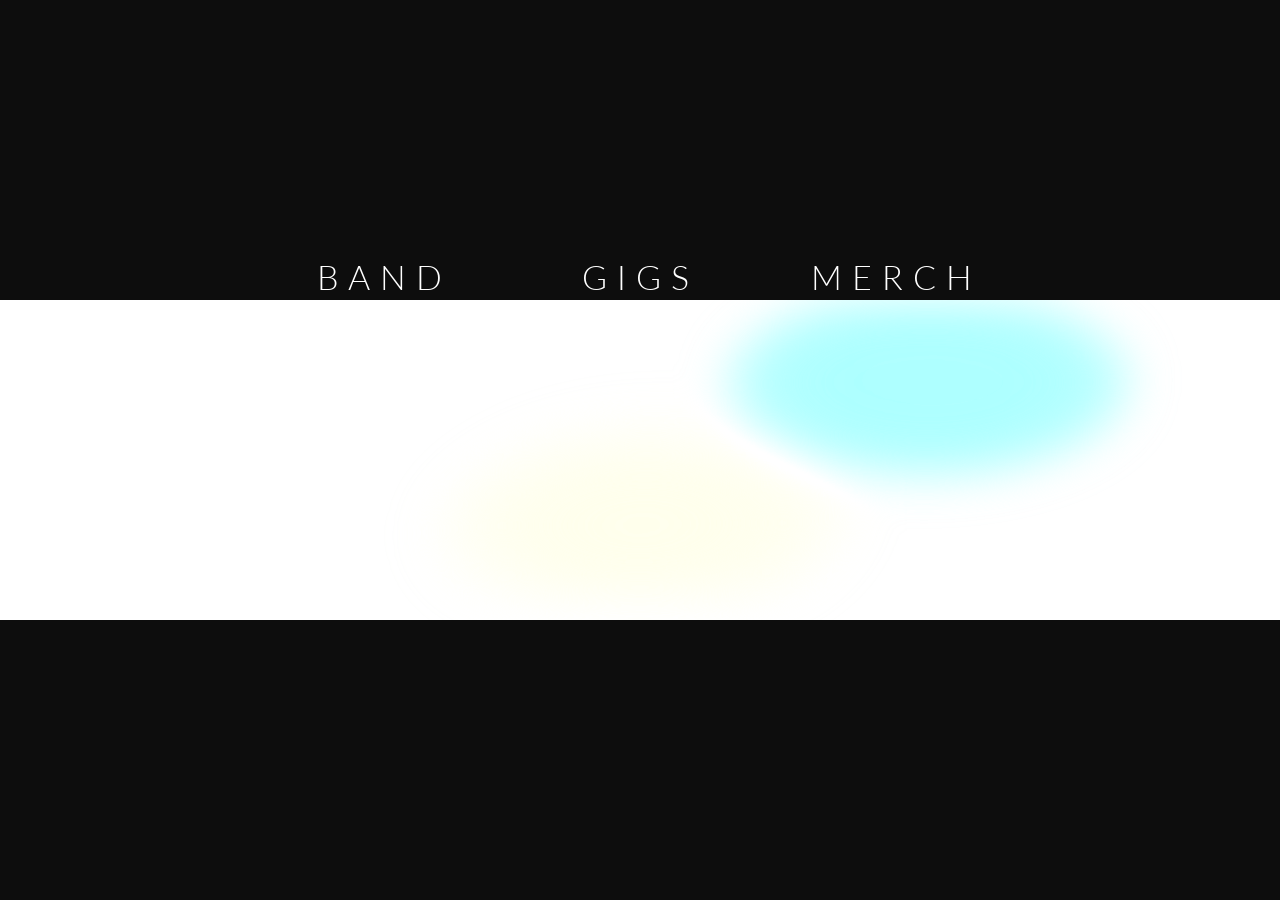
<file: index.html>
<!DOCTYPE html>
<html lang="en" dir="ltr">
  <head>
    <meta charset="utf-8">
    <!-- Meta Needed for mediaqueries -->
    <meta name="viewport" content="width=device-width, initial-scale=1, minimum-scale=1" />
    <title>Small Fry</title>
    <link rel="stylesheet" type="text/css" href="css/eric-meyer-reset.css">
    <link rel="stylesheet" type="text/css" href="css/ungrid.css">
    <link rel="stylesheet" type="text/css" href="css/styles.css">
    <link rel="stylesheet" type="text/css" href="css/mediaqueries.css">
    <link href="https://fonts.googleapis.com/css?family=Lato:100,300,400" rel="stylesheet">
    <link href="https://fonts.googleapis.com/css2?family=VT323&display=swap" rel="stylesheet">
    <script type="text/javascript" src="jquery.js"></script>
    <script src="script.js"></script>
    <script src="watercolour.js" defer></script>
    <link rel="shortcut icon" type="image/jpg" href="img/favicon.ico"/>
  </head>
  <body>
    <div id="scroll-snap">
      <div class="row homepage homepage-links row-top scroll-snap-child" id="row-top">
        <div class="col col-links-margin"></div>
        <div class="col col-links"><a href="#band-members"><h1 id="links">BAND</h1></a></div>
        <div class="col col-links"><a href="dates.html"><h1 id="links">GIGS</h1></a></div>
        <div class="col col-links"><a href="#"><h1 id="links"> MERCH</h1></a></div>
        <div class="col col-links-margin"></div>
      </div>
      <canvas id="canvas"></canvas>
      <div class="row homepage row-middle" id="row-middle">
        <div class="col" id="logo-text">
          <img src="img/text.png" alt="Small Fry Text Title"></img>
          <div class="pixel">
            <img id="pixel-odd" src="img/pixel/S.gif" alt="Sean Pixel Art Gif"></img>
            <img id="pixel-even" src="img/pixel/M.gif" alt="Meg Pixel Art Gif"></img>
            <img id="pixel-odd" src="img/pixel/A.gif" alt="Alfie Pixel Art Gif"></img>
            <img id="pixel-even" src="img/pixel/W.gif" alt="Will Pixel Art Gif"></img>
          </div>
          <!--<img src="img/band-gif.gif" alt="Small Fry Pixel Gif"></img>-->
        </div>
      </div>
      <div class="row homepage row-bottom" id="row-bottom">
        <div class="col"></div>
      </div>

      <div id="band-members">
        <!-- Band Members-->
        <div class="row homepage-member homepage-alfie scroll-snap-child">
          <!-- to add:
            - Vids
          -->
          <div class="col homepage-alfie">
            <h1>Alfie</h1>
            <h2>Rhythm Guitar & (Sort of) Bass</h2>
            <p>
              - I am also here<br>
              - Don't ask him how the 'bass' setup works<br>
            </p>
            <img id="member-img" src="img/pixel/A.gif" alt="Alfie Pixel Art Gif"></img>
          </div>
        </div>

        <div class="row homepage-member homepage-meg scroll-snap-child">
          <!-- to add:
            - Solo EP
          -->
          <div class="col homepage-meg">
            <h1>Meg</h1>
            <h2>Lead Singer</h2>
            <p>
              - The best lead singer in the world<br>
              - Has actually released music<br>
            </p>
            <img id="member-img" src="img/pixel/M.gif" alt="Meg Pixel Art Gif"></img>
          </div>
        </div>

        <div class="row homepage-member homepage-sean scroll-snap-child">
          <!-- to add:
            - Smash
          -->
          <div class="col homepage-sean">
            <h1>Sean</h1>
            <h2>Lead Guitar</h2>
            <p>
              - The best lead guitarist in the world<br>
              - Soon to be the #1 Smash player (Somebody stop him please)<br>
              - Can do a kickflip<br>
            </p>
            <img id="member-img" src="img/pixel/S.gif" alt="Sean Pixel Art Gif"></img>
          </div>
        </div>

        <div class="row homepage-member homepage-will scroll-snap-child">
          <!-- to add:
            - FaceIt?
          -->
          <div class="col homepage-will">
            <h1>Will</h1>
            <h2>Drummer</h2>
            <p>
              - The best drummer in the world<br>
              - Plays CS2 (Somebody stop him please)<br>
            </p>
            <img id="member-img" src="img/pixel/W.gif" alt="Will Pixel Art Gif"></img>
          </div>
        </div>
      </div>
    </div>
  </body>
</html>
</file>
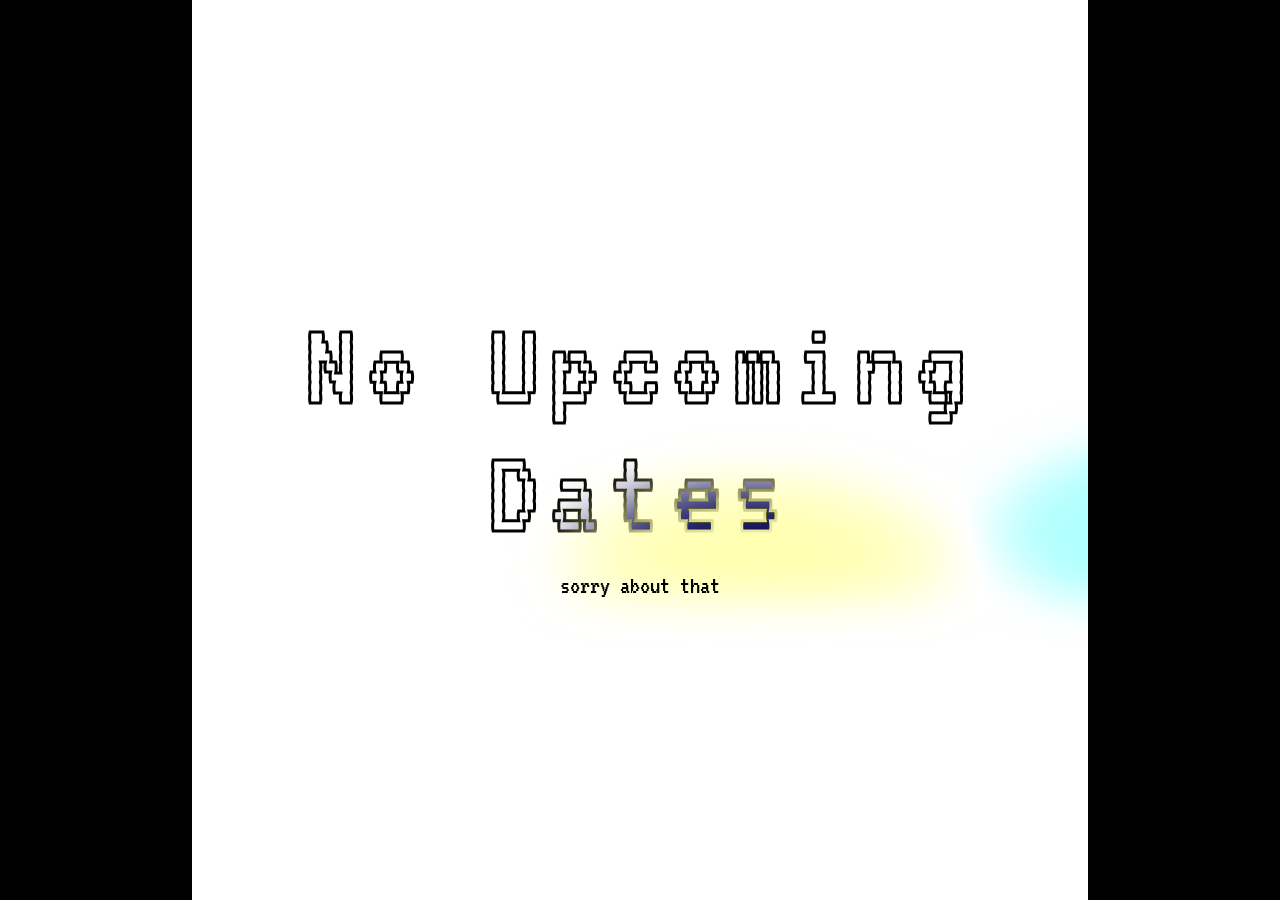
<file: dates.html>
<!DOCTYPE html>
<html lang="en" dir="ltr">
  <head>
    <meta charset="utf-8">
    <!-- Meta Needed for mediaqueries -->
    <meta name="viewport" content="width=device-width, initial-scale=1, minimum-scale=1" />
    <title>Small Fry</title>
    <link rel="stylesheet" type="text/css" href="css/eric-meyer-reset.css">
    <link rel="stylesheet" type="text/css" href="css/ungrid.css">
    <link rel="stylesheet" type="text/css" href="css/styles.css">
    <link rel="stylesheet" type="text/css" href="css/mediaqueries.css">
    <link href="https://fonts.googleapis.com/css?family=Lato:100,300,400" rel="stylesheet">
    <link href="https://fonts.googleapis.com/css2?family=VT323&display=swap" rel="stylesheet">
    <script type="text/javascript" src="jquery.js"></script>
    <script src="script.js"></script>
    <script src="watercolour.js" defer></script>
    <link rel="shortcut icon" type="image/jpg" href="img/favicon.ico"/>
  </head>
  <body>
    <div class="row row-dates">
      <div class="col col-margin"></div>
      <div class="col dates-centre">
        <canvas id="canvas"></canvas>
        <a href="index.html">
          <h1>No Upcoming Dates</h1>
        </a>
        <br>
        <h2>sorry about that</h2>
      </div>
      <div class="col col-margin"></div>
    </div>
  </body>
</html>
</file>
<file: css/ungrid.css>
/* Ungrid - The simplest responsive css grid http://chrisnager.github.io/ungrid */
@media (min-width: 30em) {
    .row { width: 100%; display: table; table-layout: fixed; }
    .col { display: table-cell; }
}
</file>
<file: css/styles.css>
/* CSS Variables or "Custom Properties" */
:root {
  /* https://www.w3schools.com/colors/colors_picker.asp If needed for BG colours */
  --bg-1: #cedede;
  --bg-2: #a1c8d6;
  --bg-3: #8cd1d1;
  --bg-4: #4bb8b8;
  --bg-5: #38a6a6;
}

html {
  /*background: linear-gradient(var(--bg-1) 0%, var(--bg-2) 47%, var(--bg-3) 72%, var(--bg-4) 90%, var(--bg-5) 100%);*/
  /*background: radial-gradient(circle, var(--bg-1) 0%, var(--bg-2) 47%, var(--bg-3) 72%, var(--bg-4) 90%, var(--bg-5) 100%);*/
  /*background: radial-gradient(circle, #F2A341, #F27F3D, #0D0D0D)*/
}

.homepage, #canvas {
  height: calc(100% / 3);
}

.homepage-links {
  font-family: 'Lato', sans-serif;
}

#logo-text {
  text-align: center;
  vertical-align: middle;
  opacity: 0;
}

#logo-text img {
  max-width: 65%;
}

.row-top, .row-top-other {
  padding-bottom: 5px;
}

.row-top a, .row-top-other a {
  text-decoration: none;
  color: #fff;
  font-weight: 300;
  transition: all 0.2s ease;
  letter-spacing: 10px;
}

.row-top h1, .row-top-other h1 {
  padding-top: 18px;
}

.row-top a:hover, .row-top-other a:hover {
  font-size: 150%;
}

.row-top, .row-bottom, .row-top-other {
  background-color: #0D0D0D;
  color: #fff;
}

.col-links {
  position: relative;
  vertical-align: bottom;
  text-align: center;
}

#links {
  font-size: 210%;
}

#links-other {
  font-size: 310%;
}

canvas {
  filter: blur(20px) contrast(2);
  width: 100%;
  z-index: -10;
  position: absolute;
  left: 0;
}

.pixel {
  transform: translate(0px, 100px);
  /* transition: transform 2000ms ease-out; */
}

/* For JS PageLoad Cinematic/Bars Increase Size */
#logo-text, #row-top, #row-middle, #row-bottom, #canvas, .row-top-other {
  transition: height 1.5s ease-in-out, opacity 2.6s ease-in-out;
}

/* Band Page / Other pages */
.row-top-other, .other-pages {
  height: calc(100% / 5);
}

.col-links-other {
  position: relative;
  vertical-align: middle;
  text-align: center;
}

#scroll-snap {
  width: 100%;
  height: 100vh;
  overflow-y: scroll;
  scroll-snap-type: both mandatory;
  scroll-behavior: smooth;
}

.scroll-snap-child {
  scroll-snap-align: start;
}

.scroll-snap-child p {
  font-size: 250%;
}

#band-members, .row-dates {
  font-family: 'VT323', sans-serif;
}

.homepage-member {
  width: 100%;
  height: 100vh;
  padding-top: 8%;
  padding-left: 15%;
  padding-right: 15%;
  padding-bottom: 10%;
  position: relative;
  overflow: hidden;
}

.homepage-member-odd {

}

.homepage-member-even {
  text-align: right;
}

.homepage-member-odd img {
  right: 0;
}

.homepage-member-even img {
  left: 0;
}

.homepage-member-even img, .homepage-member-odd img {
  bottom: 0;
  padding: 4%;
  position: absolute;
}

.homepage-member h1 {
  padding-bottom: 4%;
  font-size: 1050%;
}

.homepage-member h2 {
  font-size: 450%;
  padding-left: 1%;
  padding-right: 1%;
}

.homepage-alfie {
  background-color: #f9d597;
}

.homepage-meg {
  background-color: #ed979c;
}

.homepage-sean {
  background-color: #6D213C;
  color: white;
}

.homepage-will {
  background-color: #926eb8;
}

#member-img {
  height: 350px;
  width: auto;
  transition: transform 0.5s;
  animation: glowPulse 2s infinite alternate ease-in-out;
}

#member-img:hover, .dates-centre h1:hover {
  transform: scale(1.5);
  /*transform: translate(10%, -10%);*/

}

@keyframes glowPulse {
  0% {
    filter: drop-shadow(0 0 25px rgba(255, 255, 255, 1.0))
            drop-shadow(0 0 35px rgba(255, 255, 255, 1.0));
  }
  100% {
    filter: drop-shadow(0 0 500px rgba(0, 0, 0, 0.9))
            drop-shadow(0 0 900px rgba(0, 0, 0, 0.9));
  }
}

/* Dates & Gigs Page */
.row-dates {
  height: 100vh;
}

.col-margin {
  width: 15vw;
  background-color: black;
}

.dates-centre {
  text-align: center;
  vertical-align: middle;
  width: 70vw;
  overflow: hidden;
}

.dates-centre a {
  z-index: 0;
  text-decoration: none;
  color: white;
  mix-blend-mode: difference;
  font-weight: 300;
  transition: all 0.2s ease;
  letter-spacing: 10px;
}

.dates-centre h1 {
  transition: transform 0.5s ease-out;
  font-size: 10vw;
  -webkit-text-stroke: 3px black;
  position: relative;
}

.dates-centre h2 {
  font-size: 2vw;
}

/* -------- Media Queries -------- */
/* From another project
@media screen and (min-width: 1050px) {
  .content {
    margin-left: 18vw;
    margin-right: 18vw;
  }
} */

/* From another project
@media (max-resolution: 1dppx) {
    .content {
      font-size: 100%;
    }
}
*/

@media screen and (max-width: 650px) {
  .homepage-links {
    font-size: auto;
    opacity: 1 !important;
    margin-bottom: 4vh;
  }

  #row-top {
    height: 30vh;
  }

  #member-img {
    height: 20vh;
  }

  .homepage-member p {
    font-size: 150%;
  }

  .homepage-member h2 {
    font-size: 150%;
  }

  #canvas {

  }
}
</file>
<file: css/mediaqueries.css>
/* From another project
@media screen and (min-width: 1050px) {
  .content {
    margin-left: 18vw;
    margin-right: 18vw;
  }
} */

@media screen and (max-width: 650px) {
  .row-top, .row-bottom {
    opacity: 0;
  }

  #canvas {
    height: 100vh;
    top: 0;
  }
}

/* From another project
@media (max-resolution: 1dppx) {
    .content {
      font-size: 100%;
    }
}
*/
</file>
